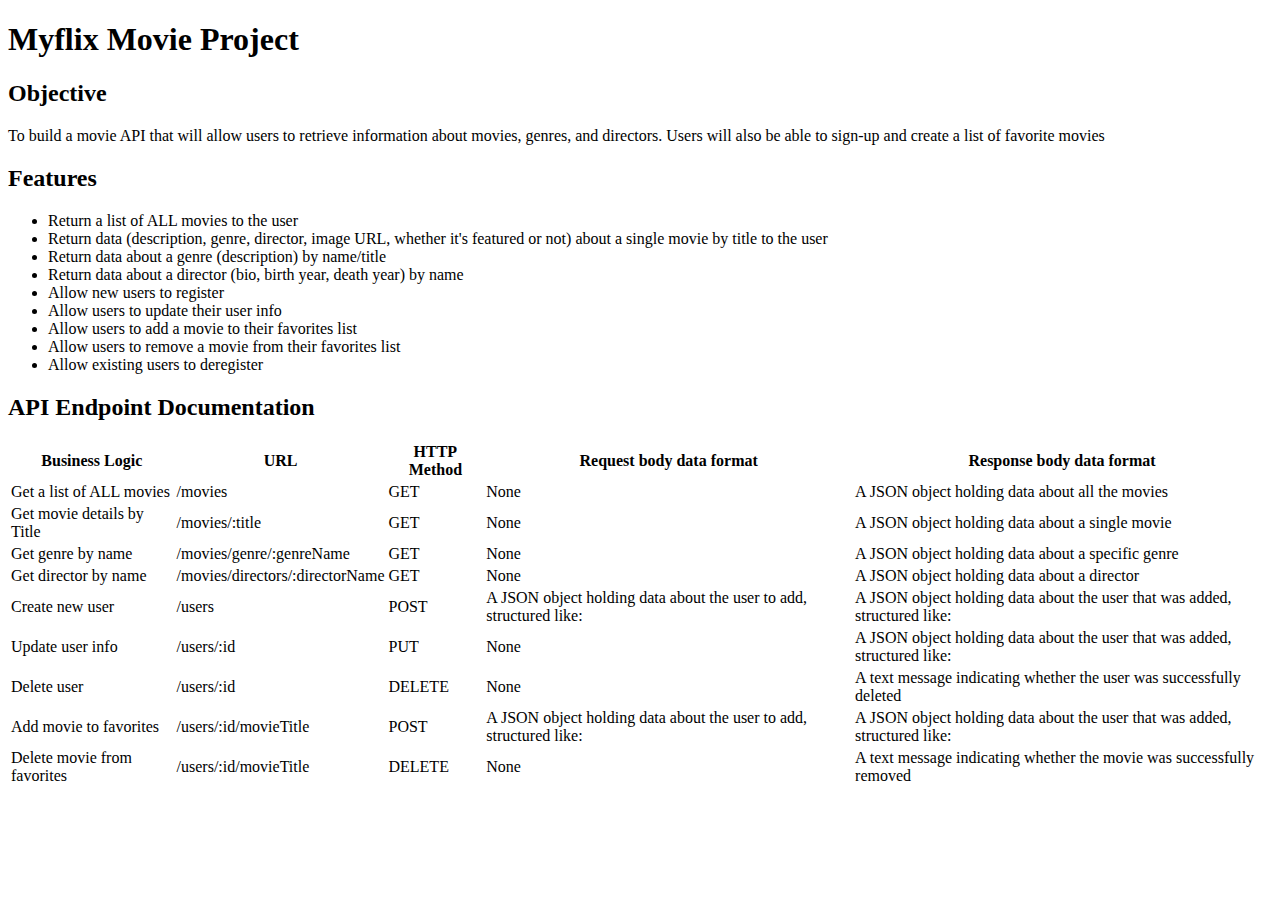
<file: index.html>
<!DOCTYPE html>
<html lang="en">
    <head>
        <meta charset="UTF-8">
        <meta http-equiv="X-UA-Compatible" content="IE=edge">
        <meta name="viewport" content="width=device-width, initial-scale=1.0">
        <title>Myflix Movie API</title>
    </head>
    <body>
        <h1>Myflix Movie Project</h1>
        <div>
            <h2>Objective</h2>
            <p>
                To build a movie API  that will allow users to retrieve information about movies, genres, and directors.  
                Users will also be able to sign-up and create a list of favorite movies
            </p>
            <h2>Features</h2>
            <ul>
                <li>Return a list of ALL movies to the user</li>
                <li>Return data (description, genre, director, image URL, whether it's featured or not) about a single movie by title to the user</li>
                <li>Return data about a genre (description) by name/title</li>
                <li>Return data about a director (bio, birth year, death year) by name</li>
                <li>Allow new users to register</li>
                <li>Allow users to update their user info</li>
                <li>Allow users to add a movie to their favorites list</li>
                <li>Allow users to remove a movie from their favorites list</li>
                <li>Allow existing users to deregister</li>
            </ul>
            <h2>API Endpoint Documentation</h2>
            <table>
                <thead>
                    <tr>
                        <th>Business Logic</th>
                        <th>URL</th>
                        <th>HTTP Method</th>
                        <th>Request body data format</th>
                        <th>Response body data format</th>
                    </tr>
                </thead>
                <tbody>
                    <tr>
                        <td>Get a list of ALL movies</td>
                        <td>/movies</td>
                        <td>GET</td>
                        <td>None</td>
                        <td>A JSON object holding data about all the movies</td>
                    </tr>
                    <tr>
                        <td>Get movie details by Title</td>
                        <td>/movies/:title</td>
                        <td>GET</td>
                        <td>None</td>
                        <td>A JSON object holding data about a single movie</td>
                    </tr>
                    <tr>
                        <td>Get genre by name</td>
                        <td>/movies/genre/:genreName</td>
                        <td>GET</td>
                        <td>None</td>
                        <td>A JSON object holding data about a specific genre</td>
                    </tr>
                    <tr>
                        <td>Get director by name</td>
                        <td>/movies/directors/:directorName</td>
                        <td>GET</td>
                        <td>None</td>
                        <td>A JSON object holding data about a director</td>
                    </tr>
                    <tr>
                        <td>Create new user</td>
                        <td>/users</td>
                        <td>POST</td>
                        <td>A JSON object holding data about the user to add, structured like:</td>
                        <td>A JSON object holding data about the user that was added, structured like:</td>
                    </tr>
                    <tr>
                        <td>Update user info</td>
                        <td>/users/:id</td>
                        <td>PUT</td>
                        <td>None</td>
                        <td>A JSON object holding data about the user that was added, structured like:</td>
                    </tr>
                    <tr>
                        <td>Delete user</td>
                        <td>/users/:id</td>
                        <td>DELETE</td>
                        <td>None</td>
                        <td>A text message indicating whether the user was successfully deleted</td>
                    </tr>
                    <tr>
                        <td>Add movie to favorites</td>
                        <td>/users/:id/movieTitle</td>
                        <td>POST</td>
                        <td>A JSON object holding data about the user to add, structured like:</td>
                        <td>A JSON object holding data about the user that was added, structured like:</td>
                    </tr>
                    <tr>
                        <td>Delete movie from favorites</td>
                        <td>/users/:id/movieTitle</td>
                        <td>DELETE</td>
                        <td>None</td>
                        <td>A text message indicating whether the movie was successfully removed</td>
                    </tr>
                </tbody>
            </table>
        </div>
    </body>
</html>
</file>
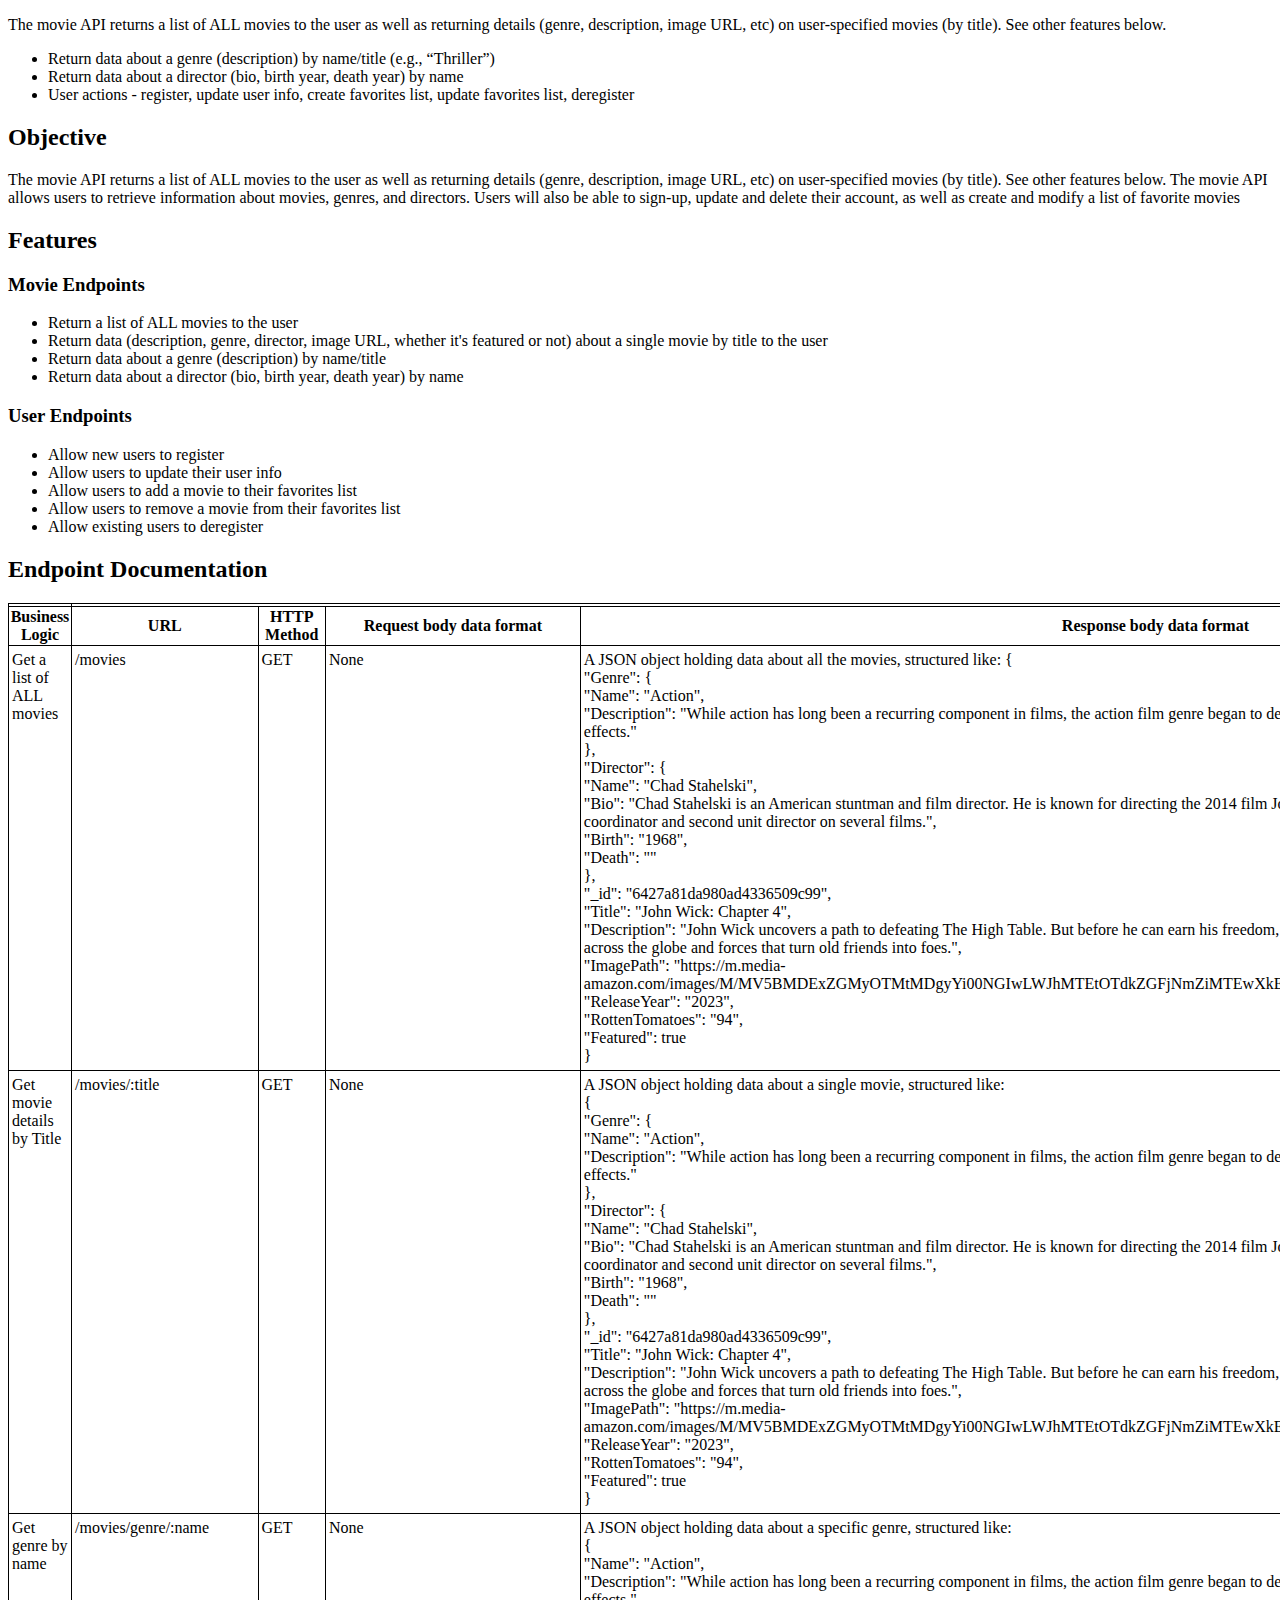
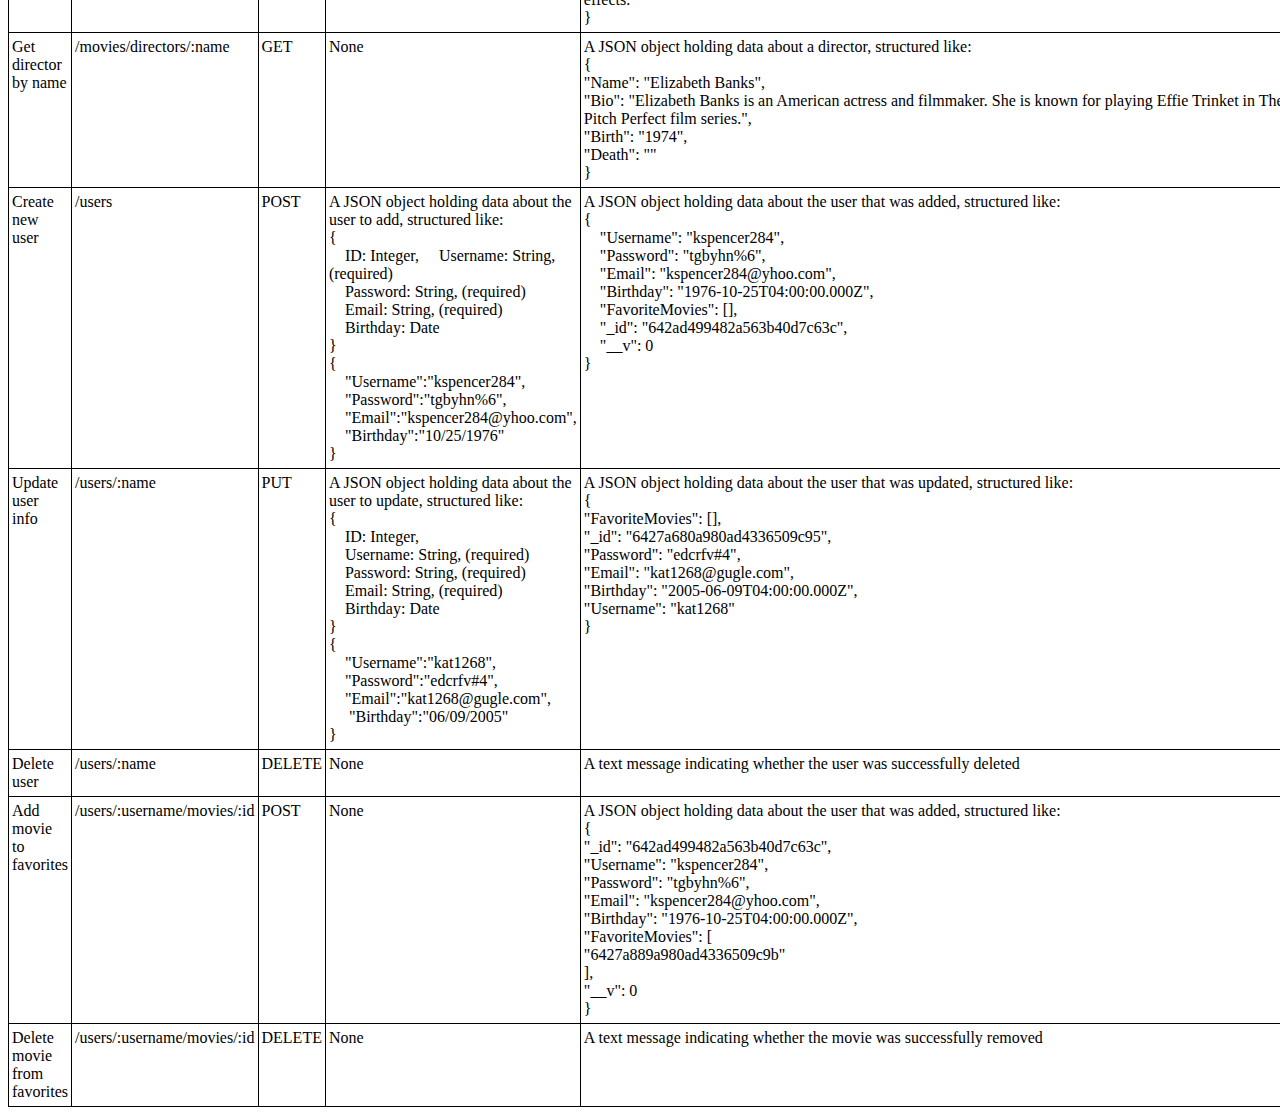
<file: public/documentation.html>
<!DOCTYPE html>
<html lang="en">
    <head>
        <meta charset="UTF-8">
        <meta http-equiv="X-UA-Compatible" content="IE=edge">
        <meta name="viewport" content="width=device-width, initial-scale=1.0">
        <link rel="stylesheet" type="text/css" href="../styles.css">
        <title>Myflix</title>
    </head>
    <body>
        <p>
            The movie API returns a list of ALL movies to the user as well as returning details (genre, description, image URL, etc) on user-specified movies (by title).  See other features below.
        </p>
        <ul>
            <li>
                Return data about a genre (description) by name/title (e.g., “Thriller”)
            </li>
            <li>
                Return data about a director (bio, birth year, death year) by name
            </li>
            <li>
                User actions - register, update user info, create favorites list, update favorites list, deregister
            </li>
        </ul>
        <div>
            <h2>Objective</h2>
            <p>
                The movie API returns a list of ALL movies to the user as well as returning details (genre, description, image URL, etc) on user-specified movies (by title).  
                See other features below.

                The movie API allows users to retrieve information about movies, genres, and directors.  
                Users will also be able to sign-up, update and delete their account, as well as create and modify a list of favorite movies
            </p>
            <h2>Features</h2>
            <h3>Movie Endpoints</h3>
            <ul>
                <li>Return a list of ALL movies to the user</li>
                <li>Return data (description, genre, director, image URL, whether it's featured or not) about a single movie by title to the user</li>
                <li>Return data about a genre (description) by name/title</li>
                <li>Return data about a director (bio, birth year, death year) by name</li>
            </ul>
            <h3>User Endpoints</h3>
            <ul>
                <li>Allow new users to register</li>
                <li>Allow users to update their user info</li>
                <li>Allow users to add a movie to their favorites list</li>
                <li>Allow users to remove a movie from their favorites list</li>
                <li>Allow existing users to deregister</li>
            </ul>
            <h2>Endpoint Documentation</h2>
            <table>
                <th>
                    <tr>
                        <th>Business Logic</th>
                        <th>URL</th>
                        <th>HTTP Method</th>
                        <th>Request body data format</th>
                        <th>Response body data format</th>
                    </tr>
                </th>
                <tb>
                    <tr>
                        <td>Get a list of ALL movies</td>
                        <td>/movies</td>
                        <td>GET</td>
                        <td>None</td>
                        <td>A JSON object holding data about all the movies, structured like:
                            {<br>
                                "Genre": {<br>
                                    "Name": "Action",<br>
                                    "Description": "While action has long been a recurring component in films, the action film genre began to develop in the 1970s along with the increase of stunts and special effects."<br>
                                },<br>
                                "Director": {<br>
                                    "Name": "Chad Stahelski",<br>
                                    "Bio": "Chad Stahelski is an American stuntman and film director. He is known for directing the 2014 film John Wick and its three sequels. He has worked as a stuntman, stunt coordinator and second unit director on several films.",<br>
                                    "Birth": "1968",<br>
                                    "Death": ""<br>
                                },<br>
                                "_id": "6427a81da980ad4336509c99",<br>
                                "Title": "John Wick: Chapter 4",<br>
                                "Description": "John Wick uncovers a path to defeating The High Table. But before he can earn his freedom, Wick must face off against a new enemy with powerful alliances across the globe and forces that turn old friends into foes.",<br>
                                "ImagePath": "https://m.media-amazon.com/images/M/MV5BMDExZGMyOTMtMDgyYi00NGIwLWJhMTEtOTdkZGFjNmZiMTEwXkEyXkFqcGdeQXVyMjM4NTM5NDY@._V1_Ratio0.6716_AL_.jpg",<br>
                                "ReleaseYear": "2023",<br>
                                "RottenTomatoes": "94",<br>
                                "Featured": true<br>
                            }<br>
                        </td>
                    </tr>
                    <tr>
                        <td>Get movie details by Title</td>
                        <td>/movies/:title</td>
                        <td>GET</td>
                        <td>None</td>
                        <td>A JSON object holding data about a single movie, structured like:<br>
                            {<br>
                                "Genre": {<br>
                                    "Name": "Action",<br>
                                    "Description": "While action has long been a recurring component in films, the action film genre began to develop in the 1970s along with the increase of stunts and special effects."<br>
                                },<br>
                                "Director": {<br>
                                    "Name": "Chad Stahelski",<br>
                                    "Bio": "Chad Stahelski is an American stuntman and film director. He is known for directing the 2014 film John Wick and its three sequels. He has worked as a stuntman, stunt coordinator and second unit director on several films.",<br>
                                    "Birth": "1968",<br>
                                    "Death": ""<br>
                                },<br>
                                "_id": "6427a81da980ad4336509c99",<br>
                                "Title": "John Wick: Chapter 4",<br>
                                "Description": "John Wick uncovers a path to defeating The High Table. But before he can earn his freedom, Wick must face off against a new enemy with powerful alliances across the globe and forces that turn old friends into foes.",<br>
                                "ImagePath": "https://m.media-amazon.com/images/M/MV5BMDExZGMyOTMtMDgyYi00NGIwLWJhMTEtOTdkZGFjNmZiMTEwXkEyXkFqcGdeQXVyMjM4NTM5NDY@._V1_Ratio0.6716_AL_.jpg",<br>
                                "ReleaseYear": "2023",<br>
                                "RottenTomatoes": "94",<br>
                                "Featured": true<br>
                            }<br>
                        </td>
                    </tr>
                    <tr>
                        <td>Get genre by name</td>
                        <td>/movies/genre/:name</td>
                        <td>GET</td>
                        <td>None</td>
                        <td>A JSON object holding data about a specific genre, structured like:<br>
                            {<br>
                                "Name": "Action",<br>
                                "Description": "While action has long been a recurring component in films, the action film genre began to develop in the 1970s along with the increase of stunts and special effects."<br>
                            }<br>
                        </td>
                    </tr>
                    <tr>
                        <td>Get director by name</td>
                        <td>/movies/directors/:name</td>
                        <td>GET</td>
                        <td>None</td>
                        <td>A JSON object holding data about a director, structured like:<br>
                            {<br>
                                "Name": "Elizabeth Banks",<br>
                                "Bio": "Elizabeth Banks is an American actress and filmmaker. She is known for playing Effie Trinket in The Hunger Games film series and Gail Abernathy-McKadden in the Pitch Perfect film series.",<br>
                                "Birth": "1974",<br>
                                "Death": ""<br>
                            }<br>
                        </td>
                    </tr>
                    <tr>
                        <td>Create new user</td>
                        <td>/users</td>
                        <td>POST</td>
                        <td>A JSON object holding data about the user to add, structured like:<br>
                            {<br>
                                &emsp;ID: Integer,
                                &emsp;Username: String, (required)<br>
                                &emsp;Password: String, (required)<br>
                                &emsp;Email: String, (required)<br>
                                &emsp;Birthday: Date<br>
                            }<br>
                            {<br>
                                &emsp;"Username":"kspencer284",<br>
                                &emsp;"Password":"tgbyhn%6",<br>
                                &emsp;"Email":"kspencer284@yhoo.com",<br>
                                &emsp;"Birthday":"10/25/1976"<br>
                            }
                        </td>
                        <td>A JSON object holding data about the user that was added, structured like:<br>
                            {<br>
                                &emsp;"Username": "kspencer284",<br>
                                &emsp;"Password": "tgbyhn%6",<br>
                                &emsp;"Email": "kspencer284@yhoo.com",<br>
                                &emsp;"Birthday": "1976-10-25T04:00:00.000Z",<br>
                                &emsp;"FavoriteMovies": [],<br>
                                &emsp;"_id": "642ad499482a563b40d7c63c",<br>
                                &emsp;"__v": 0<br>
                            }
                        </td>
                    </tr>
                    <tr>
                        <td>Update user info</td>
                        <td>/users/:name</td>
                        <td>PUT</td>
                        <td>A JSON object holding data about the user to update, structured like:<br>
                            {<br>
                                &emsp;ID: Integer,<br>
                                &emsp;Username: String, (required)<br>
                                &emsp;Password: String, (required)<br>
                                &emsp;Email: String, (required)<br>
                                &emsp;Birthday: Date<br>
                            }<br>
                            {<br>
                                &emsp;"Username":"kat1268",<br>
                                &emsp;"Password":"edcrfv#4",<br>
                                &emsp;"Email":"kat1268@gugle.com",<br>
                                &emsp; "Birthday":"06/09/2005"<br>
                            }
                        </td>
                        <td>A JSON object holding data about the user that was updated, structured like:<br>
                            {<br>
                                "FavoriteMovies": [],<br>
                                "_id": "6427a680a980ad4336509c95",<br>
                                "Password": "edcrfv#4",<br>
                                "Email": "kat1268@gugle.com",<br>
                                "Birthday": "2005-06-09T04:00:00.000Z",<br>
                                "Username": "kat1268"<br>
                            }
                        </td>
                    </tr>
                    <tr>
                        <td>Delete user</td>
                        <td>/users/:name</td>
                        <td>DELETE</td>
                        <td>None</td>
                        <td>A text message indicating whether the user was successfully deleted</td>
                    </tr>
                    <tr>
                        <td>Add movie to favorites</td>
                        <td>/users/:username/movies/:id</td>
                        <td>POST</td>
                        <td>None

                        </td>
                        <td>A JSON object holding data about the user that was added, structured like:<br>
                            {<br>
                                "_id": "642ad499482a563b40d7c63c",<br>
                                "Username": "kspencer284",<br>
                                "Password": "tgbyhn%6",<br>
                                "Email": "kspencer284@yhoo.com",<br>
                                "Birthday": "1976-10-25T04:00:00.000Z",<br>
                                "FavoriteMovies": [<br>
                                    "6427a889a980ad4336509c9b"<br>
                                ],<br>
                                "__v": 0<br>
                            }
                        </td>
                    </tr>
                    <tr>
                        <td>Delete movie from favorites</td>
                        <td>/users/:username/movies/:id</td>
                        <td>DELETE</td>
                        <td>None</td>
                        <td>A text message indicating whether the movie was successfully removed</td>
                    </tr>
                </tb>
            </table>
        </div>
    </body>
</html>
</file>
<file: styles.css>
table {
    width: 100%;
}

table, th, td {
    border: 1px solid;
    border-collapse: collapse;
}

td {
    vertical-align: text-top;
    padding: 5px 3px;
}
</file>
